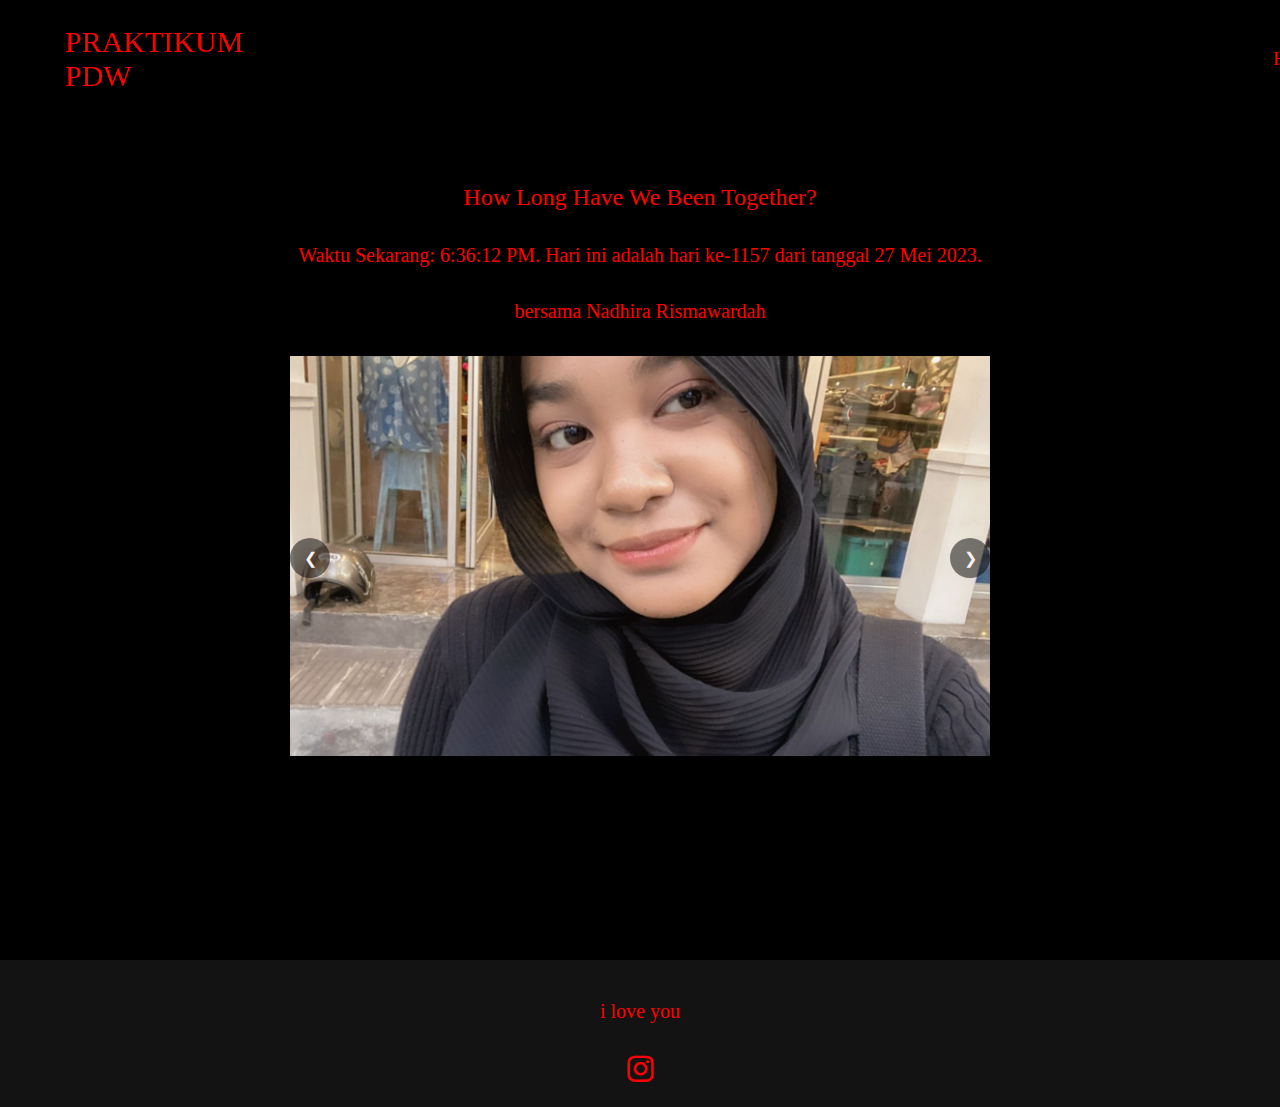
<file: favoriteperson.html>
<!DOCTYPE html>
<html lang="en">

<head>
    <meta charset="UTF-8">
    <meta name="viewport" content="width=device-width, initial-scale=1.0">
    <title>PDW Fauzan Althaf Rianto </title>
    <link rel="preconnect" href="https://fonts.googleapis.com">
    <link rel="preconnect" href="https://fonts.gstatic.com" crossorigin>
    <link href="https://fonts.googleapis.com/css2?family=Sedan+SC&display=swap" rel="stylesheet">
    <link rel="stylesheet" href="https://cdnjs.cloudflare.com/ajax/libs/font-awesome/5.15.4/css/all.min.css">
    <link rel="stylesheet" href="styles.css">
    <style src="styles.css">
        /* Custom CSS for this page */
        .greetings {
            font-size: 24px;
            margin-bottom: 20px;
        }
        
        .carousel-container {
            width: 100%;
            margin: 0 auto;
            overflow: hidden;
            position: relative;
        }
        
        .carousel {
            display: flex;
            transition: transform 0.5s ease;
        }
        
        .card {
            flex: 0 0 33.33%;
            padding: 50px auto;
            box-sizing: border-box;
        }
        
        .card img {
            width: 300%; /* Ubah ukuran gambar sesuai kebutuhan */
            height: auto;
            object-fit: cover; /* Memastikan gambar terisi penuh di dalam card */
            align-items: center;
        }

        .prev,.next {
    cursor: pointer;
    position: absolute;
    top: 50%;
    transform: translateY(-50%);
    color: rgb(248, 241, 241); /* Warna ikon */
    width: 40px; /* Lebar tombol */
    height: 40px; /* Tinggi tombol */
    background-color: rgba(0, 0, 0, 0.5); /* Warna latar belakang */
    border: none; /* Hilangkan border */
    border-radius: 50%; /* Bentuk bulat */
    display: flex;
    justify-content: center;
    align-items: center;
}

        .prev {
            left: 0 /* Jarak dari kiri */
        }

        .next {
            right: 0 /* Jarak dari kanan */
        }
    </style>
</head>

<body>
    <header class="navbar">
        <a class="teks-nav" href="index.html">PRAKTIKUM PDW</a>
        <a href="index.html" id="nav-work" class="nav-link active">
            Home
        </a>
        <div class="dropdown">
            <a href="#" id="nav-tugas" class="nav-link">
                About Me <i class="fas fa-caret-down"></i>
            </a>
            <div class="dropdown-content">
                <a href="favoriteperson.html"> Favorite Person </a>
                <a href="favoriteartist.html"> Favorite Artist</a>
                <a href="favoritealbum.html">Favorite Album</a>
                <a href="favoritesongs.html">Favorite Songs</a>
            </div>
        </div>
        <div class="dropdown">
            <a href="#" id="nav-tugas" class="nav-link">
                My Love <i class="fas fa-caret-down"></i>
            </a>
            <div class="dropdown-content">
                <a href="favoriteperson.html">My Love</a>
            </div>
        </div>
    </header>

    <section class="home" id="home">
        <div class="container">
            <div class="text">
                <p class="greetings fade-in2" id="greetings"></p>
                <p id="current-time" class="fade-in2"></p>
                <p class="fade-in2">bersama Nadhira Rismawardah </p>
                <div class="carousel-container fade-in2">
                    <buttonC class="prev" onclick="prevSlide()">&#10094;</buttonC>
                    <div class="carousel">
                        <div class="card">
                            <img src="assets/c0806ee9-74f4-4894-af2e-9c42ad1d0842.jpg" alt="Image 1" style= "width: 700px; height: 400px; margin: 0auto;" >
                        </div>
                        <div class="card">
                            <img src="assets/c8665868-7659-4c1d-ae62-35ff27bdcbf8.jpg" alt="Image 2" style= "width: 700px; height: 400px;">
                        </div>
                    </div>
                    <buttonC class="next" onclick="nextSlide()">&#10095;</buttonC>
                </div>
            </div>
        </div>
    </section>

    <footer class="footer">
        <div class="container-footer">
            <p>i love you</p>
            <div class="social-icons">
                <a href="https://www.instagram.com/fauzanaltr/"><i class="fab fa-instagram"></i></a>
            </div>
        </div>
    </footer>
    <script>
       
        function updateGreetings() {
    var today = new Date();
    var startDate = new Date('2023-05-27'); 
    var timeDiff = Math.abs(today.getTime() - startDate.getTime());
    var daysDiff = Math.ceil(timeDiff / (1000 * 3600 * 24)); 
    var greetingsElement = document.getElementById('greetings');
    var currentTimeElement = document.getElementById('current-time');
    var greetings = 'How Long Have We Been Together?';

    greetingsElement.innerText = greetings;
    currentTimeElement.innerText = 'Waktu Sekarang: ' + today.toLocaleTimeString() + '. Hari ini adalah hari ke-' + daysDiff + ' dari tanggal 27 Mei 2023.';
}

updateGreetings();
setInterval(updateGreetings, 1000);


       
        var slideIndex = 0;

        function showSlide() {
            var slides = document.querySelectorAll('.card');
            if (slideIndex >= slides.length) {
                slideIndex = 0;
            } else if (slideIndex < 0) {
                slideIndex = slides.length - 1;
            }
            for (var i = 0; i < slides.length; i++) {
                slides[i].style.display = "none";
            }
            slides[slideIndex].style.display = "block";
        }

        function nextSlide() {
            slideIndex++;
            showSlide();
        }

        function prevSlide() {
            slideIndex--;
            showSlide();
        }

        showSlide();

        document.addEventListener("DOMContentLoaded", function() {
            const fadeElements = document.querySelectorAll(".fade-in2");
            fadeElements.forEach((element, index) => {
                setTimeout(() => {
                    element.style.opacity = "1";
                }, index * 10);
            });
        });
    </script>
</body>

</html>
</file>
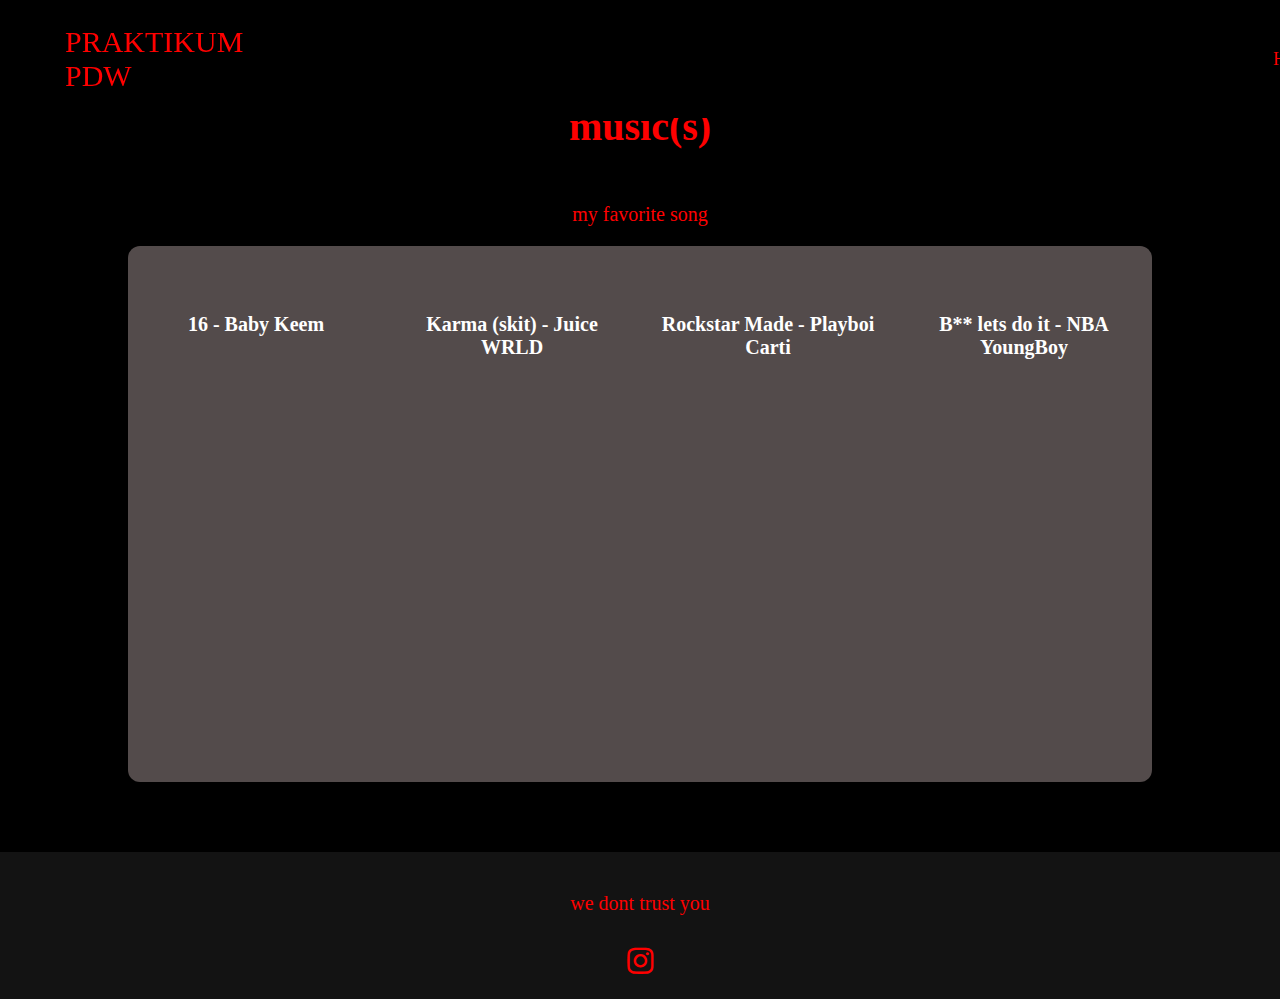
<file: favoritesongs.html>
<!DOCTYPE html>
<html lang="en">

<head>
    <meta charset="UTF-8">
    <meta name="viewport" content="width=device-width, initial-scale=1.0">
    <title>PDW Fauzan Althaf Rianto</title>
    <link rel="preconnect" href="https://fonts.googleapis.com">
    <link rel="preconnect" href="https://fonts.gstatic.com" crossorigin>
    <link href="https://fonts.googleapis.com/css2?family=Sedan+SC&display=swap" rel="stylesheet">
    <link rel="stylesheet" href="https://cdnjs.cloudflare.com/ajax/libs/font-awesome/5.15.4/css/all.min.css">
    <link rel="stylesheet" href="styles.css">
</head>

<body>
    <header class="navbar">
        <a class="teks-nav" href="index.html">PRAKTIKUM PDW</a>
        <a href="index.html" id="nav-work" class="nav-link active">
            Home
        </a>
        <div class="dropdown">
            <a href="#" id="nav-tugas" class="nav-link">
                About Me <i class="fas fa-caret-down"></i>
            </a>
            <div class="dropdown-content">
                <a href="favoriteperson.html"> Favorite Person </a>
                <a href="favoriteartist.html"> Favorite Artist</a>
                <a href="favoritealbum.html">Favorite Album</a>
                <a href="favoritesongs.html">Favorite Songs</a>
            </div>
        </div>
        <div class="dropdown">
            <a href="#" id="nav-tugas" class="nav-link">
                My Love <i class="fas fa-caret-down"></i>
            </a>
            <div class="dropdown-content">
                <a href="favoriteperson.html">My Love</a>
            </div>
        </div>
    </header>

    <section class="Audio" id="Audio">
        <div class="container">
            <div class="row-textaudio fade-in2">
                <h4 class="fade-in2">music(s)</h4>
                <p class="text-muted lead fade-in2"> my favorite song </p>
            </div>
            <div class="row-Audio fade-in2">
                <div class="Link-audio fade-in2">
                    <div class="row">
                        <div class="link1-audio">
                            <h6>16 - Baby Keem</h6>
                            <iframe style="border-radius:12px" src="https://open.spotify.com/embed/track/1Is8hGpkGMiePASAxBluxM?utm_source=generator&theme=0"
                             width="100%" height="352" frameBorder="0" allowfullscreen="" allow="autoplay; clipboard-write; encrypted-media; fullscreen; picture-in-picture" loading="lazy">
                            </iframe>
                        </div>
                        <div class="link2-audio">
                            <h6>Karma (skit) - Juice WRLD</h6>
                            <iframe style="border-radius:12px" src="https://open.spotify.com/embed/track/5dOxHHMOFAbG3VH23t0xNm?utm_source=generator&theme=0" 
                            width="100%" height="352" frameBorder="0" allowfullscreen="" allow="autoplay; clipboard-write; encrypted-media; fullscreen; picture-in-picture" loading="lazy">
                        </iframe>
                        </div>
                        <div class="link3-audio">
                            <h6>Rockstar Made - Playboi Carti</h6>
                            <iframe style="border-radius:12px" src="https://open.spotify.com/embed/track/3cWmqvMwVQKDigWLSZ3w9h?utm_source=generator&theme=0" 
                            width="100%" height="352" frameBorder="0" allowfullscreen="" allow="autoplay; clipboard-write; encrypted-media; fullscreen; picture-in-picture" loading="lazy">
                        </iframe>
                        </div>
                        <div class="link3-audio">
                            <h6>B** lets do it - NBA YoungBoy</h6>
                            <iframe style="border-radius:12px" src="https://open.spotify.com/embed/track/3EN9CgupFLmuwmHYUPq0ny?utm_source=generator&theme=0" 
                            width="100%" height="352" frameBorder="0" allowfullscreen="" allow="autoplay; clipboard-write; encrypted-media; fullscreen; picture-in-picture" loading="lazy">
                        </iframe>
                        </div>
                    </div>
                </div>
            </div>
        </div>
    </section>
    <footer class="footer">
        <div class="container-footer">
            <p>we dont trust you</p>
            <div class="social-icons">
                <a href="https://www.instagram.com/fauzanaltr/"><i class="fab fa-instagram"></i></a>
            </div>
        </div>
    </footer>

    <script>
        document.addEventListener("DOMContentLoaded", function() {
            const fadeElements = document.querySelectorAll(".fade-in2");
            fadeElements.forEach((element, index) => {
                setTimeout(() => {
                    element.style.opacity = "1";
                }, index * 10);
            });
        });
    </script>
    
</body>

</html>
</file>
<file: styles.css>
body {
    margin: 0;
    color: #ff0000;
    text-align: left;
    background-color: #000000;
    font-family: "Sedan", serif;
}

.teks-nav {
    color: #ff0000;
    text-decoration: none;
    font-size: 30px;
    margin-right: 1000px;
    margin-left: 40px;
    padding: 15px;
    font-family: "Platypi", serif
}



.navbar {
    position: fixed;
    width: 100%;
    background-color: #000000;
    padding: 10px;
    display: flex;
    align-items: center;
    z-index: 100;
}   

.nav-link {
    display: block;
    padding: 0 15px;
    color: red;
    text-decoration: none;
    font-size: 19px;
}

.dropdown {
    position: relative;
    display: inline-block;
}

.dropdown-content {
    display: none;
    position: absolute;
    background-color: #90A4AE;
    min-width: 130px;
    border-radius: 5px;
}

.dropdown-content a {
    color: white;
    padding: 12px 16px;
    text-decoration: none;
    display: block;

}

.dropdown-content a:hover {
    background-color: #ff2600;
}

.dropdown:hover .dropdown-content {
    display: block;
}

.home {
    text-align: center;
    padding-top: 10px;
    color: red;
    z-index: 1;
}


.home .container {
    display: flex;
    justify-content: center;
    align-items: center;
    height: 100vh;
}

.home h1 {
    margin-bottom: 33px;
}

.home p {
    margin-bottom: 33px;
}

.transition {
    opacity: 0;
    transform: translateY(20px);
    transition: opacity 0.5s ease-in-out, transform 0.5s ease-in-out;
}

.transition.show {
    opacity: 1;
    transform: translateY(0);
}

.fade-in {
    opacity: 0;
    transition: opacity 2.5s ease-in-out;
}
.fade-in2 {
    opacity: 0;
    transition: opacity 1.5s ease-in-out;
}

.fade-in:nth-child(1) {
    transition-delay: 1.5s;
}
.fade-in:nth-child(2) {
    transition-delay: 2s;
}
.fade-in:nth-child(3) {
    transition-delay: 3s;
}


.home button {
    background-color: #ff0000;
    color: black;
    padding: 15px 30px;
    border: none;
    border-radius: 5px;
    cursor: pointer;
    font-weight: bold;
}

.home button:hover {
    background-color: #a10707;
}

section {
    text-align: center;
    padding: 50px 0;
}

.container {
    width: 80%;
    margin: 0 auto;
}

.row {
    display: flex;
    justify-content: center;
}

.video {
    padding-top: 330px;
}

.Link-audio {
    border-radius: 12px;
    overflow: hidden;
    background-color: rgb(83, 75, 75);
    display: flex;
    flex-direction: column;
    margin-bottom: 20px;
}

.link1-audio,
.link2-audio,
.link3-audio,
.link4-audio {
    padding: 20px;
    flex: 1;
}

.gambar1,
.gambar2,
.gambar3 {
    flex: 1;
    margin: 0 10px;
    box-sizing: border-box;
}

.row-gambar {
    display: flex;
    justify-content: center;
}

.row-video {
    padding-top: 250px;
}

.gambar1 img,
.gambar2 img,
.gambar3 img {
    width: 100%;
    height: 100%;
    object-fit: cover;
    border-radius: 12px;
}

h1 {
    font-size: 50px;
}

h2 {
    font-size: 50px;
    color: #ff0000;
}

h3 {
    font-size: 40px;
}

h4 {
    font-size: 40px;
}

h5 {
    font-size: 40px;
}

h6 {
    font-size: 20px;
    font-weight: bold;
    color: white;
}

p {
    font-size: 20px;
}


.footer {
    background-color: #131313;
    color: #fff;
    padding: 20px 0;
    text-align: center;
    width: 100%;
    bottom: 0;
    
}

.container-footer {
    display: flex;
    justify-content: center;
    flex-direction: column;
    color:#ff0000;
    width: 100%;


}

.social-icons {
    margin-top: 10px;
    color:red;
}

.social-icons a {
    color: red;
    margin: 0 10px;
    text-decoration: none;
    font-size: 30px;
}

.social-icons a:hover {
    color: #a10707;
}

.container-backgroundvideo {
    position: relative;
    width: 100%;
    height: 100%;
}
</file>
